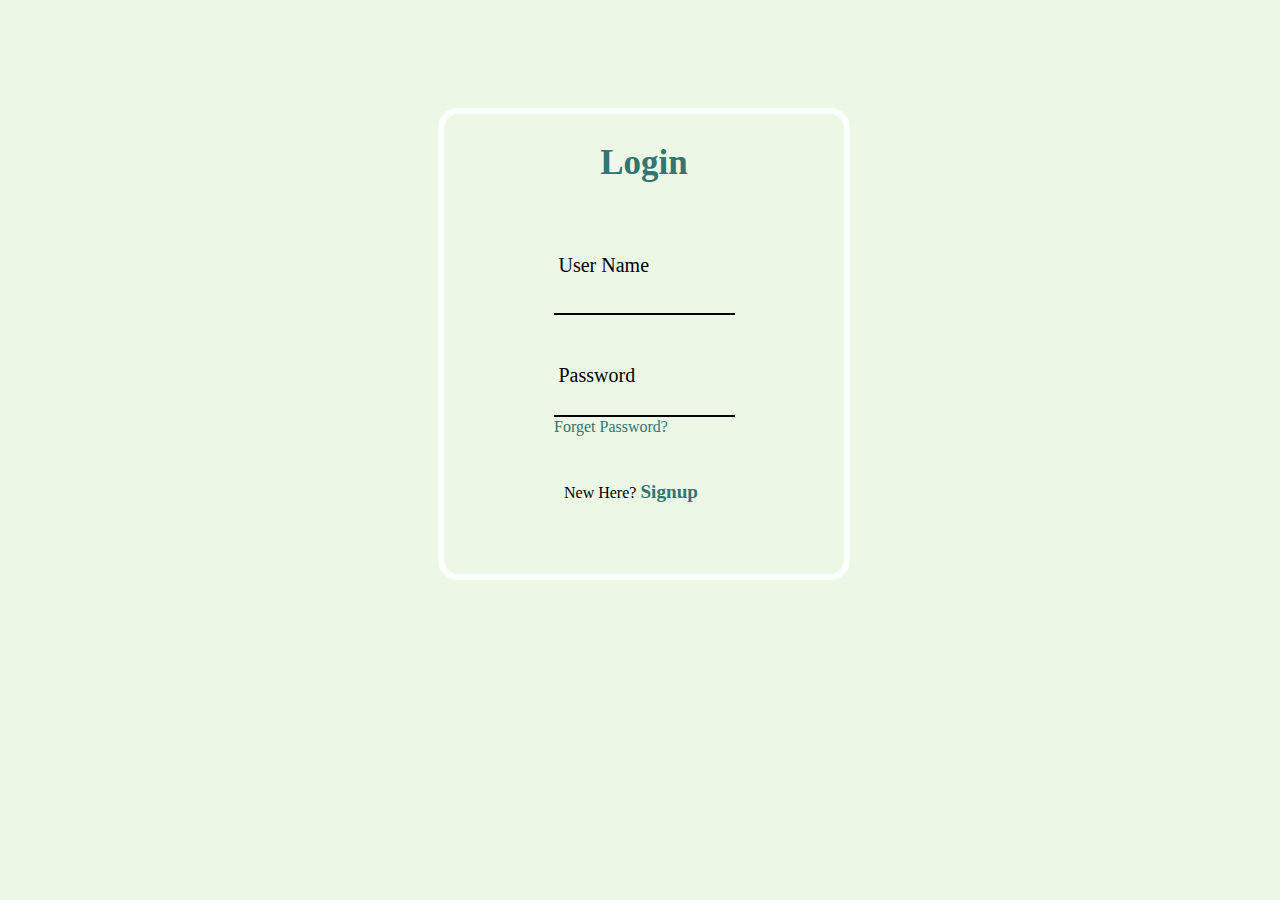
<file: org_login.html>
<!DOCTYPE html>
<html lang="en">
<head>
    <meta charset="UTF-8">
    <meta name="viewport" content="width=device-width, initial-scale=1.0">
    <title>organization login</title>
    <link rel="stylesheet" href="org_login.css">
    <link rel="icon" type="image/x-icon" href="logo.png">
</head>
<body>
  
    <div class="org_login">
        <h2>Login</h2>
        <div class="form_item">
        <form>
            <div class="username">
                <label for="username">User Name</label><br>
                <input type="text"id="username" name="username"><br>
            </div>
            <div class="password">
                <label for="password">Password</label><br>
                <input type="password"id="password" name="password"><br>
            </div>
        </form>
    </div>

    <div class="forget_pass">
       <a href="#">Forget Password?</a> 
    </div>
    <div class="login_opt">
        New Here?
        <a href="http://127.0.0.1:5501/org_signup.html">Signup</a>
    </div>
    </div>
</body>
</html>
</file>
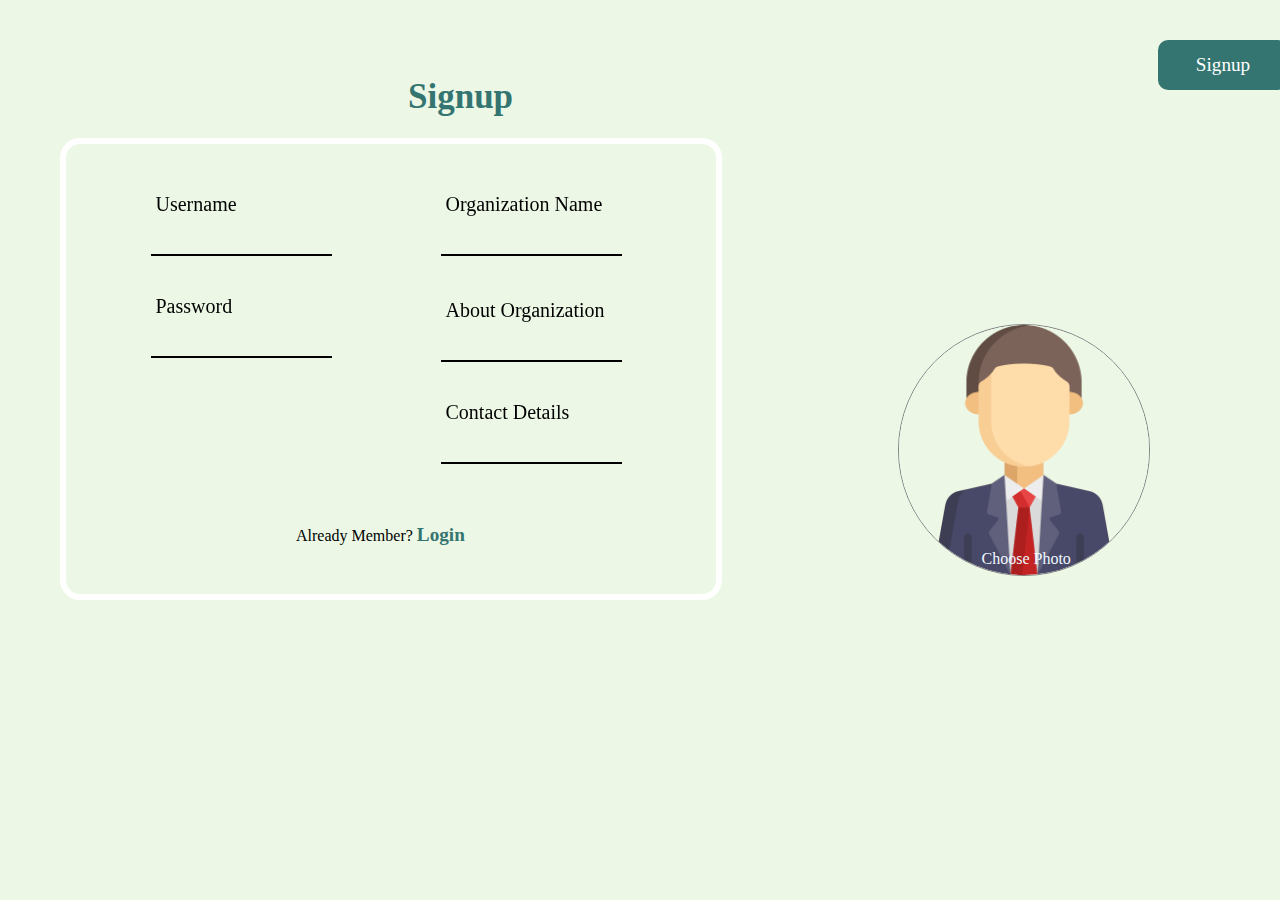
<file: org_signup.html>
<!DOCTYPE html>
<html lang="en">
<head>
    <meta charset="UTF-8">
    <meta name="viewport" content="width=device-width, initial-scale=1.0">
    <title>organization signup</title>
    <link rel="stylesheet" href="org_login.css">
    <link rel="icon" type="image/x-icon" href="logo.png">
</head>
<body>
    <div class="org_login_grid">
        <h2>Signup</h2>
        <div class="org_left">
            
            <div class="form_item">
            <form>
                <div class="user_signup">
                    <label for="username">Username</label><br>
                    <input type="text"id="user_signup" name="user_signup"><br>
                </div>
                <div class="pass_word">
                    <label for="organization_name">Password</label><br>
                    <input type="password"id="pass_word" name="pass_word"><br>
                </div>
                <div class="org_name">
                    <label for="organization_name">Organization Name</label><br>
                    <input type="text"id="org_name" name="org_name"><br>
                </div>
                <div class="about_org">
                    <label for="about_org">About Organization</label><br>
                    <input type="text"id="about_org" name="about_org"><br>
                </div>
                <div class="contact_no">
                    <label for="contact_no">Contact Details</label><br>
                    <input type="tel" name="contact_no" id="contact_no"  pattern="[0-9]{3}-[0-9]{3}-[0-9]{4}" required>
                </div>
            </form>
        </div>
        <div class="login_opt_org">
            Already Member?
            <a href="http://127.0.0.1:5501/org_login.html">Login</a>
        </div>
        </div>

        <div class="org_right">
            <div class="signup_btn">
                <button>Signup
                </button>
            </div>
            <div class="user_profile">
                <img src="businessman.png" alt="img" id="photo">
                <input type="file" id="file">
                <label for="file" id="uploadBtn">Choose Photo</label>
            </div>
            <script src="org_login.js"></script>
        </div>
    </div>
</body>
</html>
</file>
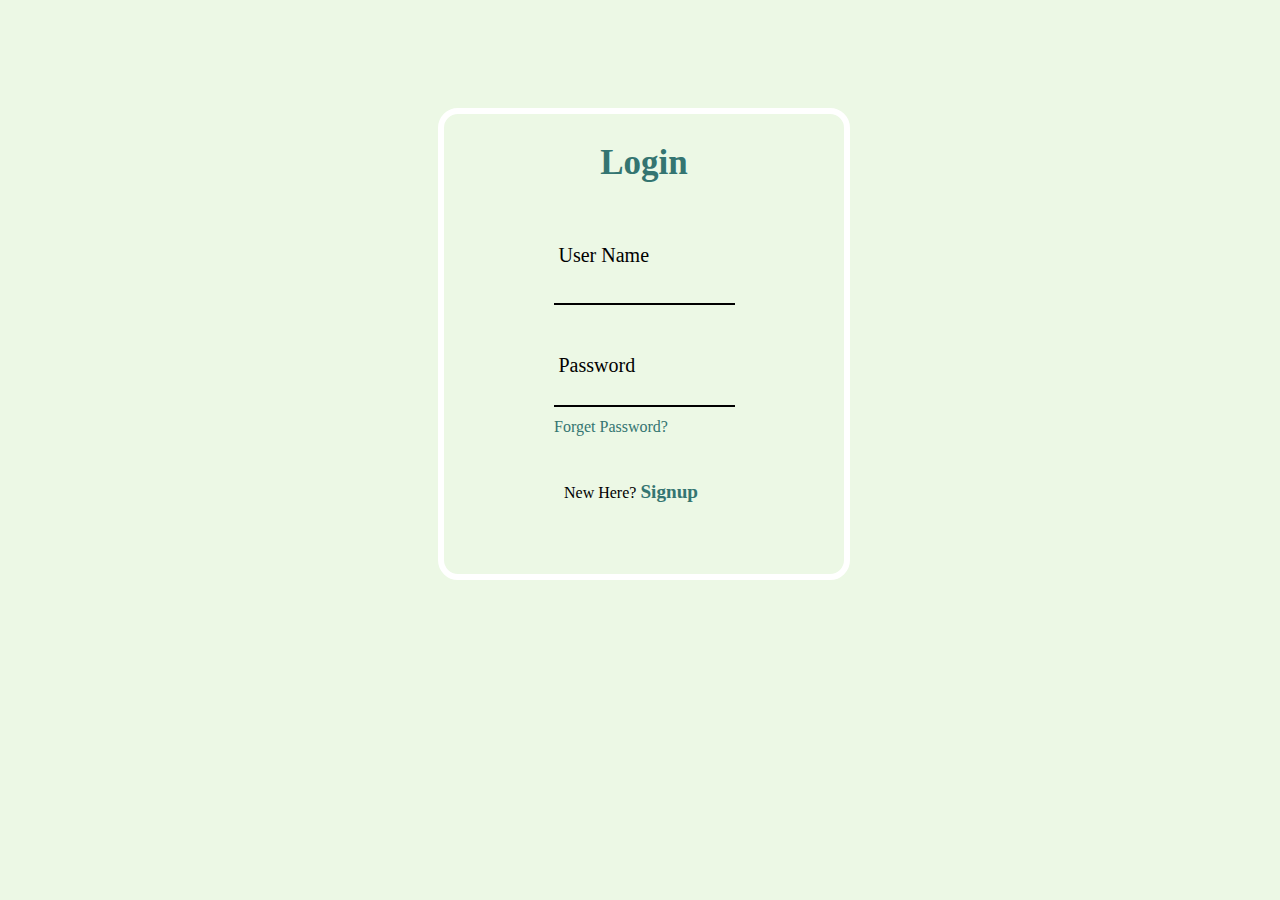
<file: stu_login.html>
<!DOCTYPE html>
<html lang="en">
<head>
    <meta charset="UTF-8">
    <meta name="viewport" content="width=device-width, initial-scale=1.0">
    <title>organization login</title>
    <link rel="stylesheet" href="org_login.css">
    <link rel="icon" type="image/x-icon" href="logo.png">
</head>
<body>
  
    <div class="stu_login">
        <h2>Login</h2>
        <div class="form_item">
        <form>
            <div class="username">
                <label for="username">User Name</label><br>
                <input type="text"id="username" name="username"><br>
            </div>
            <div class="password">
                <label for="password">Password</label><br>
                <input type="password"id="password" name="password"><br>
            </div>
        </form>
    </div>

    <div class="forget_pass">
       <a href="#">Forget Password?</a> 
    </div>
    <div class="login_opt">
        New Here?
        <a href="http://127.0.0.1:5501/student_signup.html">Signup</a>
    </div>
    </div>
</body>
</html>
</file>
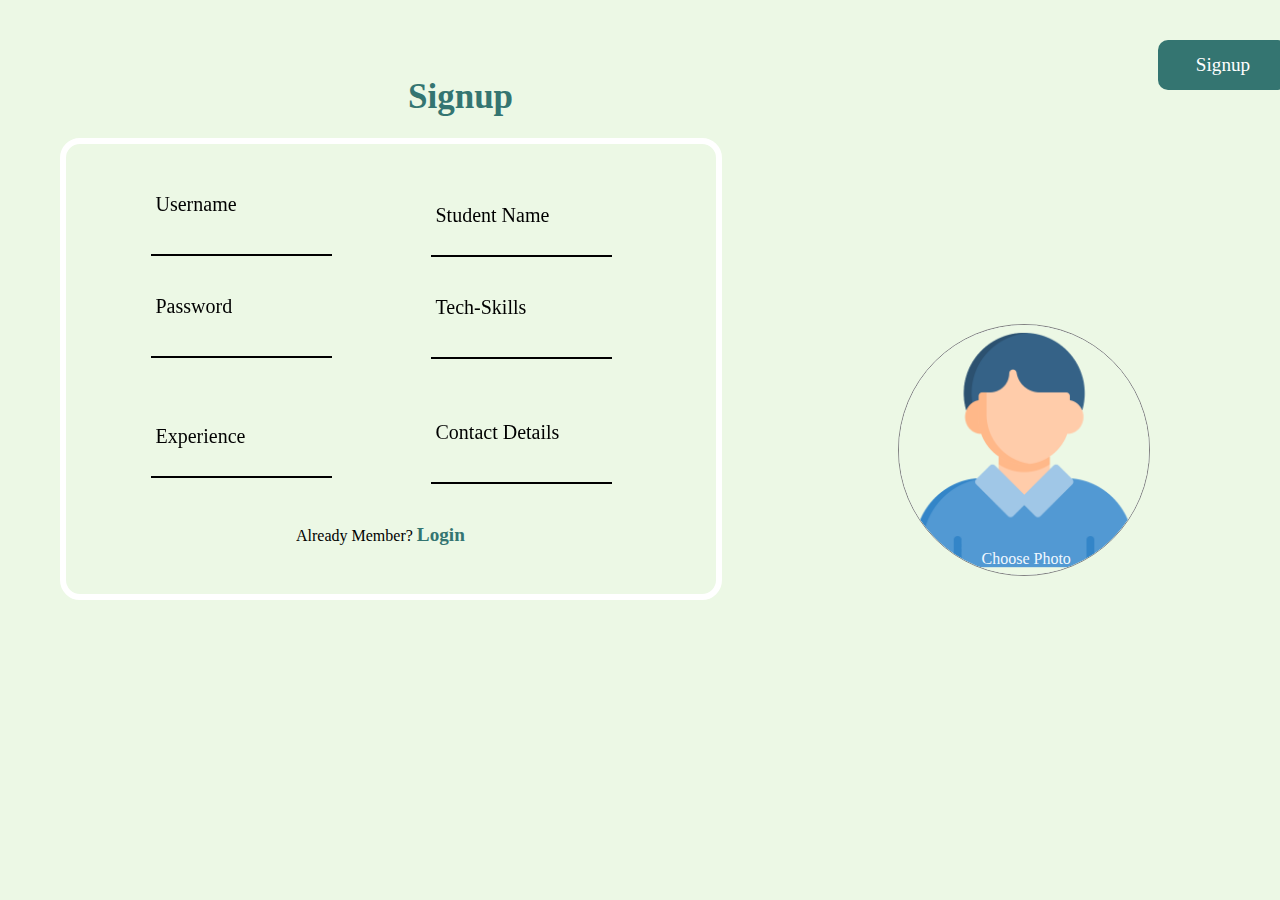
<file: student_signup.html>
<!DOCTYPE html>
<html lang="en">
<head>
    <meta charset="UTF-8">
    <meta name="viewport" content="width=device-width, initial-scale=1.0">
    <title>organization signup</title>
    <link rel="stylesheet" href="org_login.css">
    <link rel="icon" type="image/x-icon" href="logo.png">
</head>
<body>
    <div class="org_login_grid">
        <h2>Signup</h2>

        <div class="org_left">
            <div class="form_item">
            <form>
                <div class="user_signup">
                    <label for="user_name">Username</label><br>
                    <input type="text"id="user_signup" name="user_signup"><br>
                </div>
                <div class="pass_word">
                    <label for="organization_name">Password</label><br>
                    <input type="password"id="pass_word" name="pass_word"><br>
                </div>
                <div class="stu_name">
                    <label for="student_name">Student Name</label><br>
                    <input type="text"id="stu_name" name="stu_name"><br>
                </div>
                <div class="tech_skills">
                    <label for="tech_skills">Tech-Skills</label><br>
                    <input type="text"id="tech_skills" name="tech_skills"><br>
                </div>
                <div class="con_details">
                    <label for="con_details">Contact Details</label><br>
                    <input type="tel" name="con_details" id="con_details"  pattern="[0-9]{3}-[0-9]{3}-[0-9]{4}" required>
                </div>
                <div class="experience">
                    <label for="experience"> Experience</label><br>
                    <input type="text" name="experience" id="experience">
                </div>
            </form>
        </div>
        <div class="login_opt_stu">
            Already Member?
            <a href="http://127.0.0.1:5501/stu_login.html">Login</a>
        </div>
        </div>

        <div class="org_right">
            <div class="signup_btn">
                <button>Signup
                </button>
            </div>
            <div class="user_profile">
                <img src="male-student.png" alt="img" id="photo">
                <input type="file" id="file">
                <label for="file" id="uploadBtn">Choose Photo</label>
            </div>
            <script src="org_login.js"></script>
        </div>
    </div>
</body>
</html>
</file>
<file: org_login.css>
*{
    background-color: #ECF8E5;

}

.org_login_grid{
    display: grid;
    grid-template-columns: repeat(2,1fr);
    
}

.org_left{
    position: relative;
    width: 650px;
    height: 400px;
    background:transparent;
    border: 6px solid #FFFFFF;
    border-radius: 20px;
    top: 130px;
    padding-bottom: 50px;
    right: 550px;
    backdrop-filter: blur(20px);
    
}

.form_item{
    position: relative;
    top: 50px;
    display: flex;
    align-items: center;
    justify-content: center;
    height: 300px;
}
.form_item form{
    height: 380px;
}
.org_login_grid h2{
    position: relative;
    display: flex;
    height: 10px;
    left: 400px;
    top: 40px;
    font-size: 35px;
   margin-bottom: 0;
   color: #347571;
}
.pass_word{
    position: relative;
    width: 100%;
    height: 100px;
    border-bottom: 2px solid black;
    font-size: 20px;
    padding-bottom: 0px;
    right: 150px;
}

.user_signup{
    position: relative;
    width: 100%;
    height: 100px;
    border-bottom: 2px solid black;
    font-size: 20px;
    padding-bottom: 0px;
    right: 150px;
}
.org_name{
    position: relative;
    width: 100%;
    height: 100px;
    border-bottom: 2px solid black;
    font-size: 20px;
    padding-bottom: 0px;
    left: 140px;
    bottom: 204px;
}

.stu_name{
    position: relative;
    margin-top: 0;
    width: 100%;
    left: 130px;
    bottom: 183.5px;
    height: 80px;
    border-bottom: 2px solid black;
    font-size: 20px;
    padding-bottom: 0px;
}
.tech_skills{
    position: relative;
    margin-top: 0;
    width: 100%;
    left: 130px;
    bottom: 183.5px;
    height: 100px;
    border-bottom: 2px solid black;
    font-size: 20px;
    padding-bottom: 0px;
}
.con_details{
    position: relative;
    margin-top: 0;
    width: 100%;
    left: 130px;
    bottom: 160px;
    height: 100px;
    border-bottom: 2px solid black;
    font-size: 20px;
    padding-bottom: 0px;
}

.experience{
    position: relative;
    margin-top: 0;
    width: 100%;
    height: 80px;
    border-bottom: 2px solid black;
    font-size: 20px;
    padding-bottom: 0px;
    right: 150px;
    bottom: 248px;
}

.pass_word label{
    position: absolute;
    top: 50%;
    left: 5px;
    transform: translateY(-50%);
    font-size: 1em;
    color: black;
    font-weight: 500;
    pointer-events: none;
    
}
.user_signup label{
    position: absolute;
    top: 50%;
    left: 5px;
    transform: translateY(-50%);
    font-size: 1em;
    color: black;
    font-weight: 500;
    pointer-events: none;
    
}
.org_name label{
    position: absolute;
    top: 50%;
    left: 5px;
    transform: translateY(-50%);
    font-size: 1em;
    color: black;
    font-weight: 500;
    pointer-events: none;
    
}
.stu_name label{
    position: absolute;
    top: 50%;
    left: 5px;
    transform: translateY(-50%);
    font-size: 1em;
    color: black;
    font-weight: 500;
    pointer-events: none;
}

.tech_skills label{
    position: absolute;
    top: 50%;
    left: 5px;
    transform: translateY(-50%);
    font-size: 1em;
    color: black;
    font-weight: 500;
    pointer-events: none;
    
}

.con_details label{
    position: absolute;
    top: 50%;
    left: 5px;
    transform: translateY(-50%);
    font-size: 1em;
    color: black;
    font-weight: 500;
    pointer-events: none;
}

.experience label{
    position: absolute;
    top: 50%;
    left: 5px;
    transform: translateY(-50%);
    font-size: 1em;
    color: black;
    font-weight: 500;
    pointer-events: none;
}

.pass_word input{
    width: 100%;
    height: 100%;
    background: transparent;
    border: none;
    outline: none;
}
.user_signup input{
    width: 100%;
    height: 100%;
    background: transparent;
    border: none;
    outline: none;
}
.org_name input{
    width: 100%;
    height: 100%;
    background: transparent;
    border: none;
    outline: none;
}

.stu_name input{
    width: 100%;
    height: 100%;
    background: transparent;
    border: none;
    outline: none;
}
 
.tech_skills input{
    width: 100%;
    height: 100%;
    background: transparent;
    border: none;
    outline: none;
}

.con_details input{
    width: 100%;
    height: 100%;
    background: transparent;
    border: none;
    outline: none;
}

.experience input{
    width: 100%;
    height: 100%;
    background: transparent;
    border: none;
    outline: none;
}
.about_org{
    position: relative;
    width: 100%;
    height: 100px;
    border-bottom: 2px solid black;
    font-size: 20px;
    left: 140px;
    bottom: 200px;
}

.about_org label{
    position: absolute;
    top: 50%;
    left: 5px;
    transform: translateY(-50%);
    font-size: 1em;
    color:solid black;
    font-weight: 500;
    pointer-events: none; 
    
}


.about_org input{
    width: 100%;
    height: 100%;
    background: transparent;
    border: none;
    outline: none;
    
}
.about_org input:focus~label,
.about_org input:valid~label{
    top:-5px;
}
.contact_no{
    position: relative;
    width: 100%;
    height: 100px;
    border-bottom: 2px solid black;
    font-size: 20px;
    left: 140px;
    bottom: 200px;
}

.contact_no label{
    position: absolute;
    top: 50%;
    left: 5px;
    transform: translateY(-50%);
    font-size: 1em;
    color: solid black;
    font-weight: 500;
    pointer-events: none;
    
}

.contact_no input{
    width: 100%;
    height: 100%;
    background: transparent;
    border: none;
    outline: none;
    
}

.user_profile img{
    width: 250px;
    position: relative;
    /* top: 170px;
    left: 100px; */
}

.user_profile{
    height: 250px;
    width: 250px;
    position: absolute;
    top: 50%;
    left: 80%;
    transform: translate(-50%,-50%);
    border-radius: 50%;
    overflow: hidden;
    background: aliceblue;
    border: 1px solid gray;
}

#file{
    display: none;
}
#uploadBtn{ 
    height: 40px;
    width: 100%;
    position: absolute;
    top: 90%;
    left: 83%;
    transform: translateX(-50%);
    background: none;
    color: aliceblue;
    cursor: pointer;
}

.login_opt{
    position: relative;
    left: 120px;
    width: 200px;
    bottom: 20px;
}

.login_opt a{
    text-decoration: none;
    background: none;
    color:#347571;
    font-size: larger;
    font-weight:bolder; 
}

.login_opt_stu{
    position: relative;
    top: 80px;
    left: 230px;
    width: 200px;
}

.login_opt_org{
    position: relative;
    top: 80px;
    left: 230px;
    width: 200px;
}

.login_opt_org a{
    text-decoration: none;
    background: none;
    color:#347571;
    font-size: larger;
    font-weight:bolder; 
}

.login_opt_stu a{
    text-decoration: none;
    background: none;
    color:#347571;
    font-size: larger;
    font-weight:bolder; 
}

.org_login{
    position: relative;
    width: 400px;
    height: 460px;
    background:transparent;
    border: 6px solid #FFFFFF;
    border-radius: 20px;
    top: 100px;
    left:430px;
    backdrop-filter: blur(20px);
}

.stu_login{
    position: relative;
    width: 400px;
    height: 460px;
    background:transparent;
    border: 6px solid #FFFFFF;
    border-radius: 20px;
    top: 100px;
    left:430px;
    backdrop-filter: blur(20px);
}
.org_login h2{
    display: flex;
    align-items: center;
    justify-content: center;
    font-size: 35px;
    color: #347571;
   margin-bottom: 0;
}

.stu_login h2{
    display: flex;
    align-items: center;
    justify-content: center;
    font-size: 35px;
   margin-bottom: 0;
   color: #347571;
}
.stu_login form{
    position: relative;
    bottom: 75px;
    height: 250px;
}
.username{
    position: relative;
    width: 100%;
    height: 120px;
    border-bottom: 2px solid black;
    font-size: 20px;
    padding-bottom: 0px;
}

.password{
    position: relative;
    width: 100%;
    height: 100px;
    border-bottom: 2px solid black;
    font-size: 20px;
    padding-bottom: 0px;
}

.username label{
    position: absolute;
    top: 60%;
    left: 5px;
    transform: translateY(-50%);
    font-size: 1em;
    color: black;
    font-weight: 500;
    pointer-events: none;
}

.password label{
    position: absolute;
    top: 60%;
    left: 5px;
    transform: translateY(-50%);
    font-size: 1em;
    color: black;
    font-weight: 500;
    pointer-events: none;
}

.username input{
    position: relative;
    width: 100%;
    height: 30%;
    top: 60px;
    background: transparent;
    border: none;
    outline: none;
}

.password input{
    position: relative;
    width: 100%;
    height: 30%;
    top: 48px;
    background: transparent;
    border: none;
    outline: none;
}

.forget_pass{
    display:flex;
    position: relative;
    align-items: center;
    bottom: 65px;
    left:110px;
    width: 50%;
}

.forget_pass a{
    text-decoration: none;
    color: #347571;
}

.signup_btn{
    position: relative;
    left: 1150px;
    bottom: 430px;
    width: 100px;
}

.signup_btn button{
    height: 50px;
    width: 130px;
    background-color: #347571;
    color: #FFFFFF;
    font-size: larger;
    font-family:'Times New Roman', Times, serif;
    font-weight: 500;
    border: none;
    border-radius: 10px;
    cursor: pointer;
}
</file>
